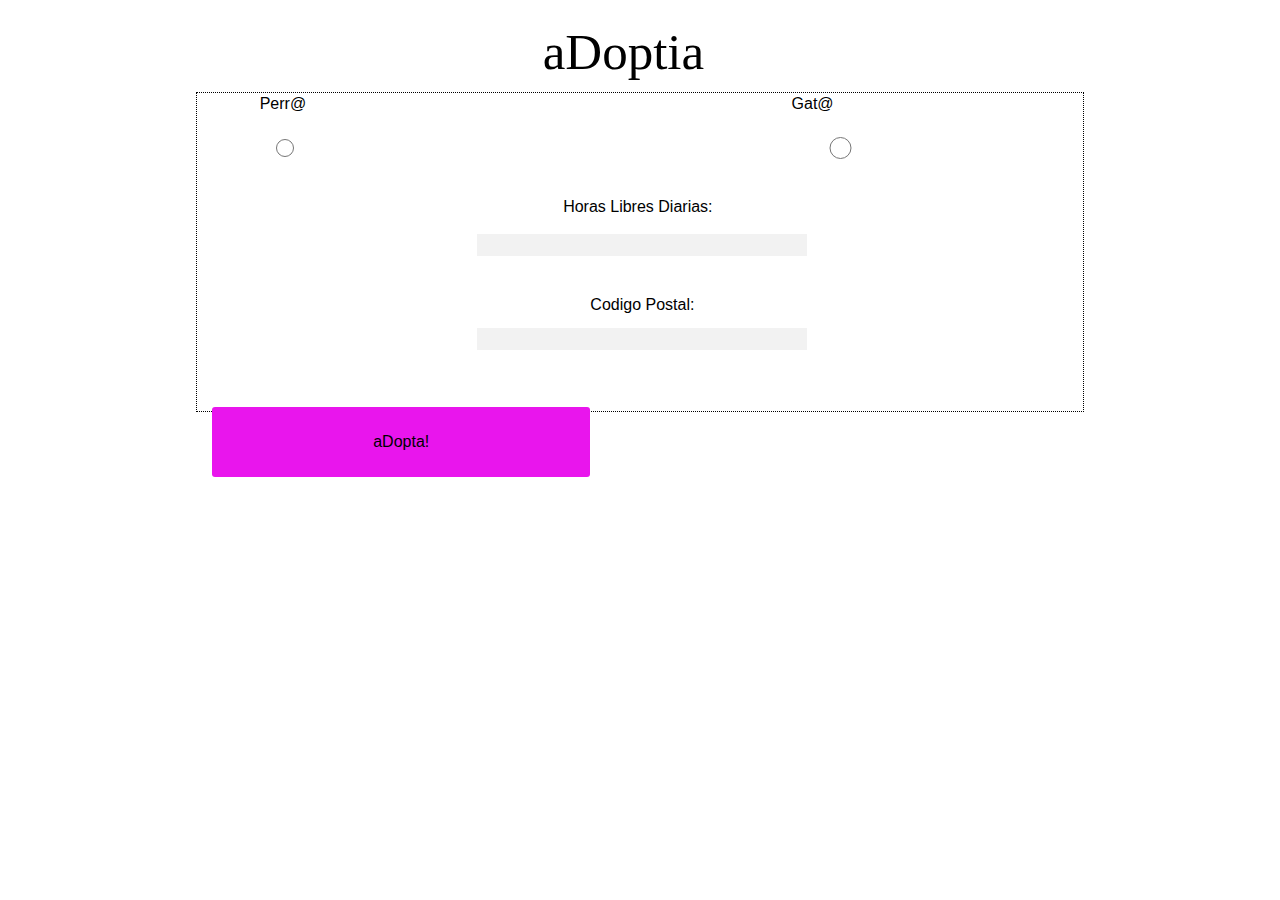
<file: adoptar.html>
<!doctype html>
<html>
<head>
  <meta charset="utf-8">
  <meta name="viewport" content="initial-scale=1.0">
  <title>adopt</title>
  <link rel="stylesheet" href="css/standardize.css">
  <link rel="stylesheet" href="css/adoptar-grid.css">
  <link rel="stylesheet" href="css/styles.css">
</head>
<body class="body page-adoptar clearfix">
  <a href="select.html" class="text titleadopt">aDoptia</a>
  <form id="adopt" class="adopt clearfix js-adopt" action="adoptar.php" method="post">
    <label class="radio-label radio-label-1 clearfix">
      <span class="point-text">Perr@</span>
      <input id="animal" class="radio js-animal" name="animal" value="perro" type="radio">
    </label>
    <label class="radio-label radio-label-2 clearfix">
      <span class="point-text">Gat@</span>
      <input id="animal" class="radio js-animal" name="animal" value="gato" type="radio">
    </label>
    <p class="text hld text-21">Horas Libres Diarias:</p>
    <input id="hld" class="hld hld-3 js-hld" name="hld" type="text" required="hld">
    <p class="text post">Codigo Postal:</p>
    <input id="postal" class="postal js-postal" name="postal" type="text"  >
    

    <button id="animal"  class="gat js-gatsearch" type="submit">aDopta!</button>
    
  </form>

  <script src="js/jquery-min.js"></script>
</body>
</html>
</file>
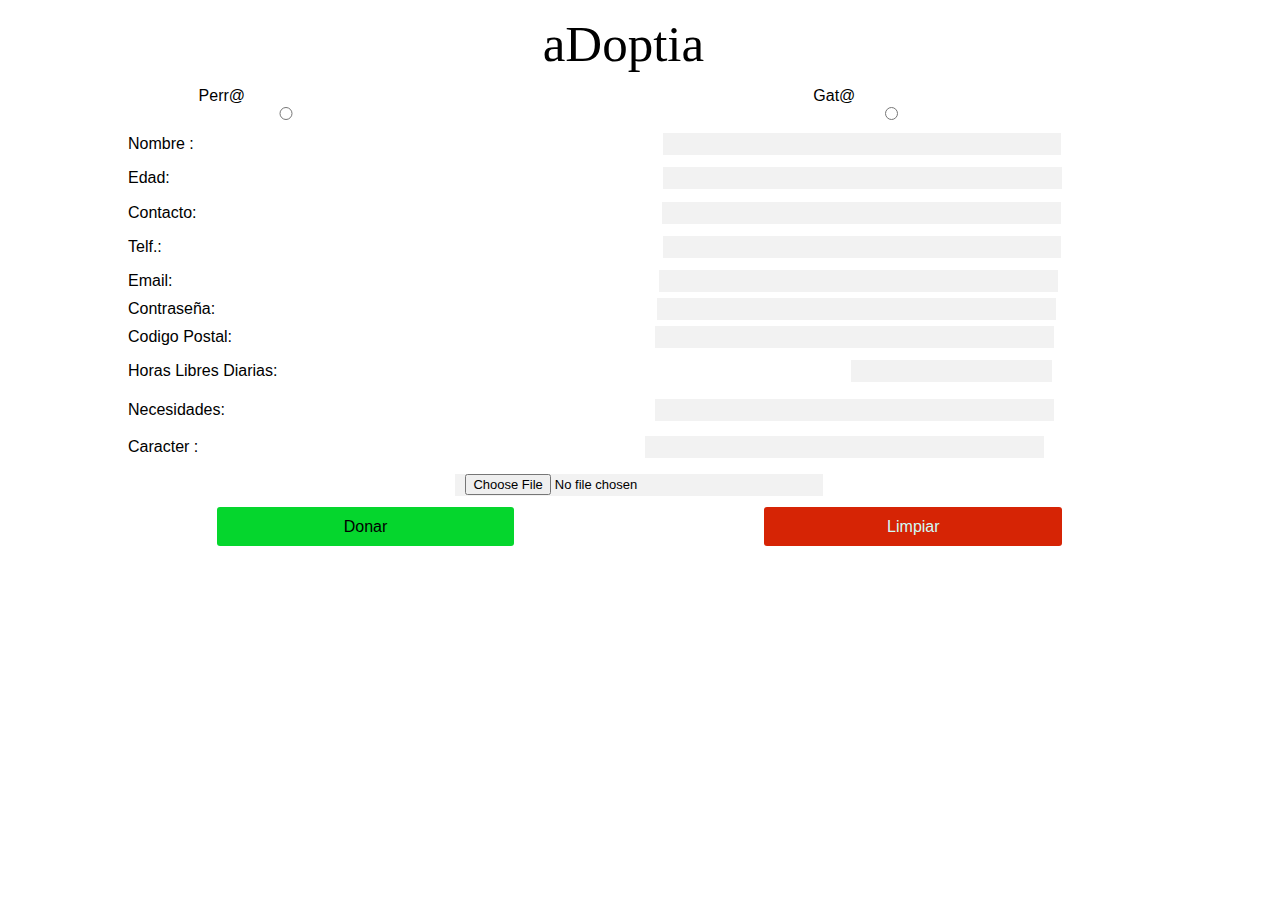
<file: donar.html>
<!doctype html>
<html>
<head>
  <meta charset="utf-8">
  <meta name="viewport" content="initial-scale=1.0">
  <title>donar</title>
  <link rel="stylesheet" href="css/standardize.css">
  <link rel="stylesheet" href="css/donar-grid.css">
  <link rel="stylesheet" href="css/styles.css">
</head>
<body class="body page-donar clearfix">
  <a href="select.html" class="text title">aDoptia</a>
  <script> 
    function revisar() {
	    if (document.donar.nomanimal.value.length==0){ 
      	alert("Tiene que escribir el nombre de la mascota") 
      	document.donar.nomanimal.focus() 
      	return 0; 
   	}
   	if (document.donar.edad.value.length==0){ 
      	alert("Tienes que escribir la edad de la mascota") 
      	document.donar.edad.focus() 
      	return 0; 
   	}
   	if (document.donar.postal.value.length==0){ 
      	alert("Tienes que escribir tu codigo postal") 
      	document.donar.postal.focus() 
      	return 0; 
   	}
   	if (document.donar.nomcont.value.length==0){ 
      	alert("Tienes que escribir tu nombre ") 
      	document.donar.nomcont.focus() 
      	return 0; 
   	}
   	if (document.donar.pass.value.length==0){ 
      	alert("Tienes que escribir una contraseña") 
      	document.donar.pass.focus() 
      	return 0; 
   	}if (document.donar.hld.value.length==0){ 
      	alert("Tienes que escribir las horas necesarias para cuidar la mascota") 
      	document.donar.hld.focus() 
      	return 0; 
   	}
   	alert("Muchas gracias por donar tu mascota en adopcion"); 
   	document.donar.submit();
   }  
 </script>
  <form id="donar" name="donar" class="donar clearfix js-donar" action="blob.php" enctype="multipart/form-data" method="post" >
    <label class="radio-label radio-label-1 clearfix">
      <span class="point-text">Perr@</span>
      <input id="animal" class="radio js-animal" name="animal" value="perro" type="radio">
    </label>
    <label class="radio-label radio-label-2 clearfix">
      <span class="point-text">Gat@</span>
      <input id="animal" class="radio js-animal" name="animal" value="gato" type="radio">
    </label>
    <p class="text noma">Nombre :</p>
    <input id="nomanimal" class="_input _input-1 js-nomanimal" name="nomanimal" type="text" >
    <p class="text edad">Edad:</p>
    <input id="edad" class="_input _input-3 js-edad" name="edad" type="number" >
    <p class="text nomc">Contacto:</p>
    <input id="nomcont" class="_input _input-5 js-nomcont" name="nomcont" type="text">
    <p class="text telf text-9">Telf.:</p>
    <input id="telf" class="_input _input-7 js-telf" name="telf" type="text" >
    <p class="text telf text-11">Email:</p>
    <input id="email" class="_input _input-9 js-email" name="email" type="email">
    <p class="text telf text-13">Contraseña:</p>
    <input id="pass" class="_input _input-11 js-pass" name="pass" type="text" >
    <p class="text post">Codigo Postal:</p>
    <input id="postal" class="_input _input-13 js-postal" name="postal" type="text" >
    <p class="text hld">Horas Libres Diarias:</p>
    <input id="hld" class="_input _input-15 js-hld" name="hld" type="number" >
    <p class="text nec">Necesidades:</p>
    <input id="neces" class="_input _input-17 js-neces" name="neces" type="text">
    <p class="text func">Caracter :</p>
    <input id="funciones" class="_input _input-19 js-funciones" name="funciones" type="text">
    <input id="foto" class="_input _input-21 js-foto" name="foto"  type="file">
    <button id="enviar" class="_button-3 js-enviar" onclick="revisar()" >Donar</button>
    <button  id="limpiar" class="_button-6 js-enviar" type="reset">Limpiar</button>
  </form>

  <script src="js/jquery-min.js"></script>
</body>
</html>
</file>
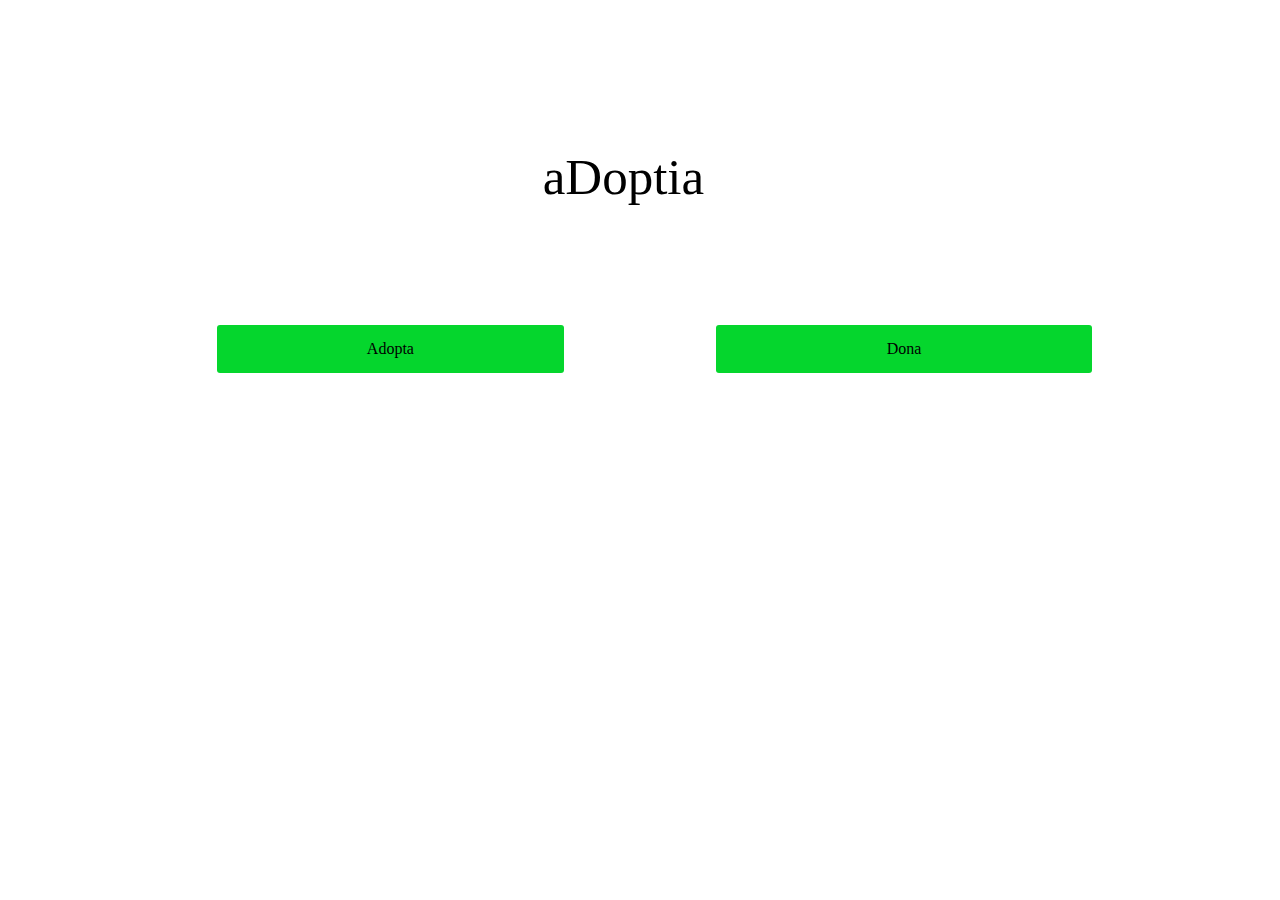
<file: select.html>
<!doctype html>
<html>
<head>
  <meta charset="utf-8">
  <meta name="viewport" content="initial-scale=1.0">
  <title>select</title>
  <link rel="stylesheet" href="css/standardize.css">
  <link rel="stylesheet" href="css/select-grid.css">
  <link rel="stylesheet" href="css/styles.css">
</head>
<body class="body page-select clearfix">
  <p onClick="window.location='select.html';" class="text text-25">aDoptia</p>
  <button onClick="window.location='adoptar.html';" class="_button-2">Adopta</button>
  <button onClick="window.location='donar.html';" class="_button-5">Dona</button>

  <script src="js/jquery-min.js"></script>
</body>
</html>
</file>
<file: css/adoptar-grid.css>
.fluid-span-1 {
  width: 6.5%;
}

.fluid-span-2 {
  width: 15%;
}

.fluid-span-3 {
  width: 23.5%;
}

.fluid-span-4 {
  width: 32%;
}

.fluid-span-5 {
  width: 40.5%;
}

.fluid-span-6 {
  width: 49%;
}

.fluid-span-7 {
  width: 57.5%;
}

.fluid-span-8 {
  width: 66%;
}

.fluid-span-9 {
  width: 74.5%;
}

.fluid-span-10 {
  width: 83%;
}

.fluid-span-11 {
  width: 91.5%;
}

.fluid-span-12 {
  width: 100%;
}

.fluid-offset-1 {
  margin-left: 8.5%;
}

.fluid-offset-2 {
  margin-left: 17%;
}

.fluid-offset-3 {
  margin-left: 25.5%;
}

.fluid-offset-4 {
  margin-left: 34%;
}

.fluid-offset-5 {
  margin-left: 42.5%;
}

.fluid-offset-6 {
  margin-left: 51%;
}

.fluid-offset-7 {
  margin-left: 59.5%;
}

.fluid-offset-8 {
  margin-left: 68%;
}

.fluid-offset-9 {
  margin-left: 76.5%;
}

.fluid-offset-10 {
  margin-left: 85%;
}

.fluid-offset-11 {
  margin-left: 93.5%;
}
</file>
<file: css/styles.css>
body{min-width:none;min-height:nonepx;background-color:rgb(255, 255, 255);font:400 1em/1.38 Helvetica;color:rgb(0, 0, 0);-webkit-transform:none;-moz-transform:none;-o-transform:none;-ms-transform:none;transform:none;-webkit-transition:none;-moz-transition:none;-o-transition:none;-ms-transition:none;transition:none;-webkit-filter:none;-moz-filter:none;-o-filter:none;-ms-filter:none;filter:none;}

.page-cats{font-family:Megrim;}

.page-index,.page-select{font-family:Megrim;font-weight:normal;}

.adopt button{height:70px;margin-top:57px;color:rgb(0, 0, 0);}

.adopt input{clear:both;width:37.2727272727%;min-width:none;height:22px;min-height:nonepx;margin-left:31.55479%;padding:0 10px;background-color:rgb(242, 242, 242);font-size:0.813em;font-weight:400;line-height:1.38;color:rgb(0, 0, 0);-webkit-transform:none;-moz-transform:none;-o-transform:none;-ms-transform:none;transform:none;-webkit-transition:none;-moz-transition:none;-o-transition:none;-ms-transition:none;transition:none;-webkit-filter:none;-moz-filter:none;-o-filter:none;-ms-filter:none;filter:none;}

.container-2 input{position:relative;}

.donar button{width:29.0937227971%;height:39px;margin-top:11px;border-style:none;}

.radio-label-1 input{width:18px;margin-left:13.54649%;}

.radio-label-2 input{margin-left:13.62701%;}

a{display:block;float:left;min-width:none;min-height:nonepx;margin-left:42.39974%;font:normal 3.188em/1.38 Megrim;color:rgb(0, 0, 0);-webkit-transform:none;-moz-transform:none;-o-transform:none;-ms-transform:none;transform:none;-webkit-transition:none;-moz-transition:none;-o-transition:none;-ms-transition:none;transition:none;-webkit-filter:none;-moz-filter:none;-o-filter:none;-ms-filter:none;filter:none;}

button{display:block;position:relative;float:left;min-width:none;min-height:nonepx;border-radius:3px;font-size:1em;font-weight:400;line-height:1.38;text-align:center;-webkit-transform:none;-moz-transform:none;-o-transform:none;-ms-transform:none;transform:none;-webkit-transition:none;-moz-transition:none;-o-transition:none;-ms-transition:none;transition:none;-webkit-filter:none;-moz-filter:none;-o-filter:none;-ms-filter:none;filter:none;}

div input{padding:0 10px;background-color:rgb(242, 242, 242);font-size:0.813em;font-weight:400;line-height:1.38;color:rgb(0, 0, 0);}

form{float:left;clear:both;min-width:none;min-height:nonepx;-webkit-transform:none;-moz-transform:none;-o-transform:none;-ms-transform:none;transform:none;-webkit-transition:none;-moz-transition:none;-o-transition:none;-ms-transition:none;transition:none;-webkit-filter:none;-moz-filter:none;-o-filter:none;-ms-filter:none;filter:none;}

input{display:block;float:left;}

label{display:block;position:relative;float:left;min-width:none;min-height:nonepx;-webkit-transform:none;-moz-transform:none;-o-transform:none;-ms-transform:none;transform:none;-webkit-transition:none;-moz-transition:none;-o-transition:none;-ms-transition:none;transition:none;-webkit-filter:none;-moz-filter:none;-o-filter:none;-ms-filter:none;filter:none;}

label input{min-width:none;min-height:nonepx;margin-top:22px;-webkit-transform:none;-moz-transform:none;-o-transform:none;-ms-transform:none;transform:none;-webkit-transition:none;-moz-transition:none;-o-transition:none;-ms-transition:none;transition:none;-webkit-filter:none;-moz-filter:none;-o-filter:none;-ms-filter:none;filter:none;}

span{display:block;float:left;min-width:none;min-height:nonepx;margin-left:12px;background-color:rgba(0, 0, 0, 0);line-height:1.38;-webkit-transform:none;-moz-transform:none;-o-transform:none;-ms-transform:none;transform:none;-webkit-transition:none;-moz-transition:none;-o-transition:none;-ms-transition:none;transition:none;-webkit-filter:none;-moz-filter:none;-o-filter:none;-ms-filter:none;filter:none;}

.adopt{width:69.375%;height:320px;margin:5px 0 0 15.3125%;border:1px dotted rgb(0, 0, 0);}

.adopt .post{margin:38px 0 0 44.39532%;}

.adopt .text{text-align:center;}

.container{float:left;min-width:none;height:475px;min-height:nonepx;border:1px dotted rgb(0, 0, 0);-webkit-transform:none;-moz-transform:none;-o-transform:none;-ms-transform:none;transform:none;-webkit-transition:none;-moz-transition:none;-o-transition:none;-ms-transition:none;transition:none;-webkit-filter:none;-moz-filter:none;-o-filter:none;-ms-filter:none;filter:none;}

.container .container{width:41.4868105515%;margin:-1px 0 0 -0.11616%;}

.container .text{position:relative;float:left;font-size:1em;font-weight:400;line-height:1.38;color:rgb(0, 0, 0);}

.donar{width:80%;height:469px;margin:6px 0 0 10%;}

.donar .hld{position:relative;float:left;clear:both;z-index:4;margin-top:12px;}

.donar .post{position:relative;z-index:7;margin-top:6px;}

.edad{position:relative;float:left;clear:both;z-index:13;min-width:none;min-height:nonepx;margin-top:12px;background-color:rgba(0, 0, 0, 0);font-size:1em;font-weight:400;line-height:1.38;color:rgb(0, 0, 0);-webkit-transform:none;-moz-transform:none;-o-transform:none;-ms-transform:none;transform:none;-webkit-transition:none;-moz-transition:none;-o-transition:none;-ms-transition:none;transition:none;-webkit-filter:none;-moz-filter:none;-o-filter:none;-ms-filter:none;filter:none;}

.func{position:relative;float:left;clear:both;z-index:8;min-width:none;min-height:nonepx;margin-top:15px;background-color:rgba(0, 0, 0, 0);font-size:1em;font-weight:400;line-height:1.38;color:rgb(0, 0, 0);-webkit-transform:none;-moz-transform:none;-o-transform:none;-ms-transform:none;transform:none;-webkit-transition:none;-moz-transition:none;-o-transition:none;-ms-transition:none;transition:none;-webkit-filter:none;-moz-filter:none;-o-filter:none;-ms-filter:none;filter:none;}

.gat{clear:both;z-index:0;width:42.6917613636%;margin-left:1.70455%;background-color:rgb(233, 21, 237);}

.gos{z-index:1;width:42.6988636363%;margin-left:11.13787%;background-color:rgb(114, 96, 3);}

.hld{min-width:none;min-height:nonepx;background-color:rgba(0, 0, 0, 0);font-size:1em;font-weight:400;line-height:1.38;color:rgb(0, 0, 0);-webkit-transform:none;-moz-transform:none;-o-transform:none;-ms-transform:none;transform:none;-webkit-transition:none;-moz-transition:none;-o-transition:none;-ms-transition:none;transition:none;-webkit-filter:none;-moz-filter:none;-o-filter:none;-ms-filter:none;filter:none;}

.nec{position:relative;float:left;clear:both;z-index:5;min-width:none;min-height:nonepx;margin-top:17px;background-color:rgba(0, 0, 0, 0);font-size:1em;font-weight:400;line-height:1.38;color:rgb(0, 0, 0);-webkit-transform:none;-moz-transform:none;-o-transform:none;-ms-transform:none;transform:none;-webkit-transition:none;-moz-transition:none;-o-transition:none;-ms-transition:none;transition:none;-webkit-filter:none;-moz-filter:none;-o-filter:none;-ms-filter:none;filter:none;}

.noma{position:relative;float:left;clear:both;z-index:11;min-width:none;min-height:nonepx;margin-top:13px;background-color:rgba(0, 0, 0, 0);font-size:1em;font-weight:400;line-height:1.38;color:rgb(0, 0, 0);-webkit-transform:none;-moz-transform:none;-o-transform:none;-ms-transform:none;transform:none;-webkit-transition:none;-moz-transition:none;-o-transition:none;-ms-transition:none;transition:none;-webkit-filter:none;-moz-filter:none;-o-filter:none;-ms-filter:none;filter:none;}

.nomc{position:relative;float:left;clear:both;z-index:12;min-width:none;min-height:nonepx;margin-top:12px;background-color:rgba(0, 0, 0, 0);font-size:1em;font-weight:400;line-height:1.38;color:rgb(0, 0, 0);-webkit-transform:none;-moz-transform:none;-o-transform:none;-ms-transform:none;transform:none;-webkit-transition:none;-moz-transition:none;-o-transition:none;-ms-transition:none;transition:none;-webkit-filter:none;-moz-filter:none;-o-filter:none;-ms-filter:none;filter:none;}

.post{float:left;clear:both;min-width:none;min-height:nonepx;background-color:rgba(0, 0, 0, 0);font-size:1em;font-weight:400;line-height:1.38;color:rgb(0, 0, 0);-webkit-transform:none;-moz-transform:none;-o-transform:none;-ms-transform:none;transform:none;-webkit-transition:none;-moz-transition:none;-o-transition:none;-ms-transition:none;transition:none;-webkit-filter:none;-moz-filter:none;-o-filter:none;-ms-filter:none;filter:none;}

.postal{margin-top:12px;}

.telf{position:relative;float:left;clear:both;font-size:1em;font-weight:400;line-height:1.38;color:rgb(0, 0, 0);}

.title{margin-top:9px;}

.titleadopt{margin-top:17px;background-color:rgba(0, 0, 0, 0);}

._input{padding:0 10px;background-color:rgb(242, 242, 242);font-size:0.813em;font-weight:400;line-height:1.38;color:rgb(0, 0, 0);}

.donar ._input{height:22px;}

.container-1{clear:both;width:69.6666666666%;margin-left:15.16667%;}

.hld-3{margin-top:15px;}

.radio-label-1{z-index:20;width:23.2130766998%;margin-left:5.72266%;}

.radio-label-2{z-index:23;width:21.3560305638%;margin-left:36.82129%;}

.text-10{clear:both;z-index:4;margin:17px 0 0 1.96221%;}

.text-11{z-index:25;min-width:none;min-height:nonepx;margin-top:12px;background-color:rgba(0, 0, 0, 0);-webkit-transform:none;-moz-transform:none;-o-transform:none;-ms-transform:none;transform:none;-webkit-transition:none;-moz-transition:none;-o-transition:none;-ms-transition:none;transition:none;-webkit-filter:none;-moz-filter:none;-o-filter:none;-ms-filter:none;filter:none;}

.text-12{clear:both;z-index:5;margin:16px 0 0 1.96221%;}

.text-13{z-index:27;margin-top:6px;}

.text-14{clear:both;z-index:6;margin:14px 0 0 1.96221%;}

.text-16{clear:both;z-index:13;margin:21px 0 0 2.59357%;}

.text-19{clear:both;z-index:14;margin:14px 0 0 2.59357%;}

.text-2{float:left;min-width:none;min-height:nonepx;margin:16px 0 0 42.39974%;background-color:rgba(0, 0, 0, 0);font-size:3.188em;font-weight:normal;line-height:1.38;color:rgb(0, 0, 0);-webkit-transform:none;-moz-transform:none;-o-transform:none;-ms-transform:none;transform:none;-webkit-transition:none;-moz-transition:none;-o-transition:none;-ms-transition:none;transition:none;-webkit-filter:none;-moz-filter:none;-o-filter:none;-ms-filter:none;filter:none;}

.text-21{float:left;margin:37px 0 0 41.32676%;}

.text-22{clear:both;z-index:15;margin:14px 0 0 2.59357%;}

.text-25{float:left;min-width:none;min-height:nonepx;margin:142px 0 0 42.39974%;background-color:rgba(0, 0, 0, 0);font-size:3.188em;line-height:1.38;color:rgb(0, 0, 0);-webkit-transform:none;-moz-transform:none;-o-transform:none;-ms-transform:none;transform:none;-webkit-transition:none;-moz-transition:none;-o-transition:none;-ms-transition:none;transition:none;-webkit-filter:none;-moz-filter:none;-o-filter:none;-ms-filter:none;filter:none;}

.text-26{float:left;min-width:none;min-height:nonepx;margin:235px 0 0 42.39974%;background-color:rgba(0, 0, 0, 0);font-size:3.188em;line-height:1.38;color:rgb(0, 0, 0);-webkit-transform:none;-moz-transform:none;-o-transform:none;-ms-transform:none;transform:none;-webkit-transition:none;-moz-transition:none;-o-transition:none;-ms-transition:none;transition:none;-webkit-filter:none;-moz-filter:none;-o-filter:none;-ms-filter:none;filter:none;}

.text-26:active{background-color:rgba(0, 0, 0, 0);color:rgb(5, 214, 45);}

.text-4{z-index:1;min-width:none;min-height:nonepx;margin:6px 0 0 1.96221%;background-color:rgba(0, 0, 0, 0);-webkit-transform:none;-moz-transform:none;-o-transform:none;-ms-transform:none;transform:none;-webkit-transition:none;-moz-transition:none;-o-transition:none;-ms-transition:none;transition:none;-webkit-filter:none;-moz-filter:none;-o-filter:none;-ms-filter:none;filter:none;}

.text-6{clear:both;z-index:2;min-width:none;min-height:nonepx;margin:10px 0 0 1.96221%;background-color:rgba(0, 0, 0, 0);-webkit-transform:none;-moz-transform:none;-o-transform:none;-ms-transform:none;transform:none;-webkit-transition:none;-moz-transition:none;-o-transition:none;-ms-transition:none;transition:none;-webkit-filter:none;-moz-filter:none;-o-filter:none;-ms-filter:none;filter:none;}

.text-8{clear:both;z-index:3;min-width:none;min-height:nonepx;margin:17px 0 0 1.96221%;background-color:rgba(0, 0, 0, 0);-webkit-transform:none;-moz-transform:none;-o-transform:none;-ms-transform:none;transform:none;-webkit-transition:none;-moz-transition:none;-o-transition:none;-ms-transition:none;transition:none;-webkit-filter:none;-moz-filter:none;-o-filter:none;-ms-filter:none;filter:none;}

.text-9{z-index:10;min-width:none;min-height:nonepx;margin-top:12px;background-color:rgba(0, 0, 0, 0);-webkit-transform:none;-moz-transform:none;-o-transform:none;-ms-transform:none;transform:none;-webkit-transition:none;-moz-transition:none;-o-transition:none;-ms-transition:none;transition:none;-webkit-filter:none;-moz-filter:none;-o-filter:none;-ms-filter:none;filter:none;}

._button-1{clear:both;z-index:22;width:28.6956521739%;height:70px;margin:22px 0 0 15.19922%;background-color:rgb(5, 214, 45);color:rgb(0, 0, 0);}

._button-2{clear:both;z-index:1;width:27.1666666666%;height:48px;margin:113px 0 0 16.91667%;background-color:rgb(5, 214, 45);color:rgb(0, 0, 0);}

._button-4{z-index:23;width:28.6956521739%;height:70px;margin:22px 0 0 12.10547%;background-color:rgb(237, 21, 21);color:rgb(0, 0, 0);}

._button-5{z-index:2;width:29.375%;height:48px;margin:113px 0 0 11.85417%;background-color:rgb(5, 214, 45);color:rgb(0, 0, 0);}

.container ._input-10{z-index:11;width:41.8604651162%;height:63px;margin:16px 0 0 27.68441%;}

.container ._input-12{z-index:12;width:41.8604651162%;height:65px;margin:14px 0 0 30.5278%;}

.container ._input-14{z-index:16;width:41.8604651162%;height:22px;margin:21px 0 0 28.2113%;}

.container ._input-16{z-index:17;width:41.8604651162%;height:22px;margin:14px 0 0 37.51817%;}

.container ._input-18{z-index:18;width:41.8604651162%;height:22px;margin:14px 0 0 28.50654%;}

.container ._input-2{z-index:7;width:41.8604651162%;height:22px;margin:6px 0 0 33.14862%;}

.container ._input-20{width:56.4748201438%;height:455px;margin:7px 0 0 1.07539%;}

.container ._input-4{z-index:8;width:41.8604651162%;height:22px;margin:10px 0 0 39.25327%;}

.container ._input-6{z-index:9;width:41.8604651162%;height:22px;margin:17px 0 0 39.83467%;}

.container ._input-8{z-index:10;width:23.8372093023%;height:22px;margin:17px 0 0 59.71112%;}

.donar ._button-3{clear:both;z-index:1;margin-left:8.64421%;background-color:rgb(5, 214, 45);color:rgb(0, 0, 0);}

.donar ._button-6{z-index:0;margin-left:24.41081%;background-color:rgb(214, 36, 5);color:rgb(208, 252, 248);}

.donar ._input-1{position:relative;z-index:17;width:38.939936164%;min-width:none;min-height:nonepx;margin:13px 0 0 45.78939%;-webkit-transform:none;-moz-transform:none;-o-transform:none;-ms-transform:none;transform:none;-webkit-transition:none;-moz-transition:none;-o-transition:none;-ms-transition:none;transition:none;-webkit-filter:none;-moz-filter:none;-o-filter:none;-ms-filter:none;filter:none;}

.donar ._input-11{position:relative;z-index:28;width:38.9388020833%;margin:6px 0 0 43.18034%;}

.donar ._input-13{position:relative;z-index:2;width:38.939936164%;min-width:none;min-height:nonepx;margin:6px 0 0 41.30534%;-webkit-transform:none;-moz-transform:none;-o-transform:none;-ms-transform:none;transform:none;-webkit-transition:none;-moz-transition:none;-o-transition:none;-ms-transition:none;transition:none;-webkit-filter:none;-moz-filter:none;-o-filter:none;-ms-filter:none;filter:none;}

.donar ._input-15{position:relative;z-index:3;width:19.5773081201%;min-width:none;min-height:nonepx;margin:12px 0 0 56.03516%;-webkit-transform:none;-moz-transform:none;-o-transform:none;-ms-transform:none;transform:none;-webkit-transition:none;-moz-transition:none;-o-transition:none;-ms-transition:none;transition:none;-webkit-filter:none;-moz-filter:none;-o-filter:none;-ms-filter:none;filter:none;}

.donar ._input-17{position:relative;z-index:6;width:38.9583333333%;min-width:none;min-height:nonepx;margin:17px 0 0 42.03451%;-webkit-transform:none;-moz-transform:none;-o-transform:none;-ms-transform:none;transform:none;-webkit-transition:none;-moz-transition:none;-o-transition:none;-ms-transition:none;transition:none;-webkit-filter:none;-moz-filter:none;-o-filter:none;-ms-filter:none;filter:none;}

.donar ._input-19{position:relative;z-index:9;width:38.9583333333%;min-width:none;min-height:nonepx;margin:15px 0 0 43.59701%;-webkit-transform:none;-moz-transform:none;-o-transform:none;-ms-transform:none;transform:none;-webkit-transition:none;-moz-transition:none;-o-transition:none;-ms-transition:none;transition:none;-webkit-filter:none;-moz-filter:none;-o-filter:none;-ms-filter:none;filter:none;}

.donar ._input-21{clear:both;width:35.9375%;min-width:none;min-height:nonepx;margin:16px 0 0 31.97917%;text-align:center;-webkit-transform:none;-moz-transform:none;-o-transform:none;-ms-transform:none;transform:none;-webkit-transition:none;-moz-transition:none;-o-transition:none;-ms-transition:none;transition:none;-webkit-filter:none;-moz-filter:none;-o-filter:none;-ms-filter:none;filter:none;}

.donar ._input-3{position:relative;z-index:16;width:38.939936164%;min-width:none;min-height:nonepx;margin:12px 0 0 48.18197%;-webkit-transform:none;-moz-transform:none;-o-transform:none;-ms-transform:none;transform:none;-webkit-transition:none;-moz-transition:none;-o-transition:none;-ms-transition:none;transition:none;-webkit-filter:none;-moz-filter:none;-o-filter:none;-ms-filter:none;filter:none;}

.donar ._input-5{position:relative;z-index:15;width:38.939936164%;min-width:none;min-height:nonepx;margin:12px 0 0 45.47526%;-webkit-transform:none;-moz-transform:none;-o-transform:none;-ms-transform:none;transform:none;-webkit-transition:none;-moz-transition:none;-o-transition:none;-ms-transition:none;transition:none;-webkit-filter:none;-moz-filter:none;-o-filter:none;-ms-filter:none;filter:none;}

.donar ._input-7{position:relative;z-index:14;width:38.939936164%;min-width:none;min-height:nonepx;margin:12px 0 0 48.91439%;-webkit-transform:none;-moz-transform:none;-o-transform:none;-ms-transform:none;transform:none;-webkit-transition:none;-moz-transition:none;-o-transition:none;-ms-transition:none;transition:none;-webkit-filter:none;-moz-filter:none;-o-filter:none;-ms-filter:none;filter:none;}

.donar ._input-9{position:relative;z-index:26;width:38.939936164%;min-width:none;min-height:nonepx;margin:12px 0 0 47.55534%;-webkit-transform:none;-moz-transform:none;-o-transform:none;-ms-transform:none;transform:none;-webkit-transition:none;-moz-transition:none;-o-transition:none;-ms-transition:none;transition:none;-webkit-filter:none;-moz-filter:none;-o-filter:none;-ms-filter:none;filter:none;}

@media(max-width: 320px) {
.adopt input{margin-left:31.5554%;}

.container-2 input{position:relative;height:17px;}

.donar button{margin-top:7px;}

.radio-label-1 input{margin-left:39.96845%;}

.radio-label-2 input{margin-left:39.90852%;}

button{position:relative;}

form{margin-top:0;}

form button{position:relative;}

form label{position:relative;}

label input{clear:both;margin-top:0;}

.adopt .gat{z-index:0;}

.adopt .gos{z-index:1;margin-left:11.14347%;}

.adopt .post{margin-top:43px;margin-left:26.02983%;}

.adopt .postal{margin-top:7px;}

.container{width:69.6875%;height:375px;margin-left:15.3125%;}

.container .container{width:100.9049773755%;height:176px;margin-top:198px;margin-left:-0.45249%;}

.container .text{position:relative;font-size:0.813em;}

.donar .edad{z-index:13;}

.donar .func{z-index:8;margin-top:12px;}

.donar .hld{z-index:4;margin-top:8px;}

.donar .nec{z-index:5;margin-top:16px;}

.donar .noma{z-index:11;}

.donar .nomc{z-index:12;}

.donar .post{z-index:7;margin-top:11px;}

.donar .text{position:relative;}

.title{margin-top:15px;margin-left:21.99707%;}

.titleadopt{margin-top:22px;margin-left:22.79297%;}

.adopt .hld-3{margin-top:10px;}

.adopt .text-21{margin-top:42px;margin-left:16.6193199999%;}

.container .text-10{clear:none;z-index:4;margin-top:-17px;margin-left:60.94457%;}

.container .text-12{clear:none;z-index:5;margin-top:31px;margin-left:1.9655%;}

.container .text-14{z-index:6;margin-top:-39px;margin-left:1.97257%;}

.container .text-16{clear:none;z-index:13;margin-top:5px;margin-left:1.97964%;}

.container .text-19{z-index:14;margin-top:9px;margin-left:1.97964%;}

.container .text-22{z-index:15;margin-top:6px;margin-left:1.6332%;}

.container .text-4{z-index:1;margin-top:4px;margin-left:1.9655%;}

.container .text-6{clear:none;z-index:2;margin-top:-17px;margin-left:60.74661%;}

.container .text-8{clear:none;z-index:3;margin-top:10px;margin-left:1.97257%;}

.donar .radio-label-1{z-index:20;margin-left:5.7251%;}

.donar .radio-label-2{z-index:23;margin-left:36.82251%;}

.donar .text-11{z-index:25;}

.donar .text-13{z-index:27;margin-top:10px;}

.donar .text-9{z-index:10;}

.text-2{margin-top:17px;margin-left:21.99707%;}

.text-25{margin-top:147px;margin-left:21.99707%;}

.text-26{margin-top:230px;margin-left:21.99707%;}

._button-1{z-index:22;width:28.7499999999%;height:37px;margin-top:5px;margin-left:15.19043%;}

._button-2{z-index:1;margin-top:108px;margin-left:16.875%;}

._button-4{z-index:23;width:28.7499999999%;height:37px;margin-top:5px;margin-left:12.0459%;}

._button-5{z-index:2;width:27.1874999999%;margin-top:108px;margin-left:11.89453%;}

.container ._input-10{z-index:11;width:64.7058823529%;margin-top:31px;margin-left:2.09276%;}

.container ._input-12{z-index:12;width:67.8733031674%;margin-top:-39px;margin-left:30.03394%;}

.container ._input-14{z-index:16;width:64.7058823529%;margin-top:5px;margin-left:3.8815%;}

.container ._input-16{z-index:17;width:64.7058823529%;margin-top:9px;margin-left:15.18665%;}

.container ._input-18{z-index:18;width:64.7058823529%;margin-top:6px;margin-left:4.17845%;}

.container ._input-2{clear:both;z-index:7;width:36.6515837104%;margin-top:-17px;margin-left:23.97483%;}

.container ._input-20{clear:both;width:95.9276018099%;height:189px;margin-top:-370px;margin-left:1.98671%;}

.container ._input-4{z-index:8;width:23.0769230769%;margin-top:-17px;margin-left:74.77376%;}

.container ._input-6{clear:both;z-index:9;width:42.9864253393%;margin-top:-17px;margin-left:15.38462%;}

.container ._input-8{z-index:10;width:23.9819004524%;margin-top:-17px;margin-left:74.79497%;}

.donar ._button-3{z-index:1;margin-left:8.48999%;}

.donar ._button-6{z-index:0;margin-left:25.29297%;}

.donar ._input-1{position:relative;z-index:17;margin-left:27.16675%;}

.donar ._input-11{position:relative;z-index:28;margin-top:10px;margin-left:18.55469%;}

.donar ._input-13{position:relative;z-index:2;margin-top:11px;margin-left:11.54175%;}

.donar ._input-15{position:relative;z-index:3;margin-top:8px;margin-left:13.29346%;}

.donar ._input-17{position:relative;z-index:6;width:39.0625%;margin-top:16px;margin-left:14.27002%;}

.donar ._input-19{position:relative;z-index:9;width:39.0625%;margin-top:12px;margin-left:20.3125%;}

.donar ._input-21{margin-top:18px;margin-left:31.99463%;}

.donar ._input-3{position:relative;z-index:16;margin-left:36.15723%;}

.donar ._input-5{position:relative;z-index:15;margin-left:25.98877%;}

.donar ._input-7{position:relative;z-index:14;margin-left:38.8915999999%;}

.donar ._input-9{position:relative;z-index:26;width:39.0625%;margin-left:35.15625%;}
}
</file>
<file: css/donar-grid.css>
.fluid-span-1 {
  width: 6.5%;
}

.fluid-span-2 {
  width: 15%;
}

.fluid-span-3 {
  width: 23.5%;
}

.fluid-span-4 {
  width: 32%;
}

.fluid-span-5 {
  width: 40.5%;
}

.fluid-span-6 {
  width: 49%;
}

.fluid-span-7 {
  width: 57.5%;
}

.fluid-span-8 {
  width: 66%;
}

.fluid-span-9 {
  width: 74.5%;
}

.fluid-span-10 {
  width: 83%;
}

.fluid-span-11 {
  width: 91.5%;
}

.fluid-span-12 {
  width: 100%;
}

.fluid-offset-1 {
  margin-left: 8.5%;
}

.fluid-offset-2 {
  margin-left: 17%;
}

.fluid-offset-3 {
  margin-left: 25.5%;
}

.fluid-offset-4 {
  margin-left: 34%;
}

.fluid-offset-5 {
  margin-left: 42.5%;
}

.fluid-offset-6 {
  margin-left: 51%;
}

.fluid-offset-7 {
  margin-left: 59.5%;
}

.fluid-offset-8 {
  margin-left: 68%;
}

.fluid-offset-9 {
  margin-left: 76.5%;
}

.fluid-offset-10 {
  margin-left: 85%;
}

.fluid-offset-11 {
  margin-left: 93.5%;
}
</file>
<file: css/select-grid.css>
.fluid-span-1 {
  width: 6.5%;
}

.fluid-span-2 {
  width: 15%;
}

.fluid-span-3 {
  width: 23.5%;
}

.fluid-span-4 {
  width: 32%;
}

.fluid-span-5 {
  width: 40.5%;
}

.fluid-span-6 {
  width: 49%;
}

.fluid-span-7 {
  width: 57.5%;
}

.fluid-span-8 {
  width: 66%;
}

.fluid-span-9 {
  width: 74.5%;
}

.fluid-span-10 {
  width: 83%;
}

.fluid-span-11 {
  width: 91.5%;
}

.fluid-span-12 {
  width: 100%;
}

.fluid-offset-1 {
  margin-left: 8.5%;
}

.fluid-offset-2 {
  margin-left: 17%;
}

.fluid-offset-3 {
  margin-left: 25.5%;
}

.fluid-offset-4 {
  margin-left: 34%;
}

.fluid-offset-5 {
  margin-left: 42.5%;
}

.fluid-offset-6 {
  margin-left: 51%;
}

.fluid-offset-7 {
  margin-left: 59.5%;
}

.fluid-offset-8 {
  margin-left: 68%;
}

.fluid-offset-9 {
  margin-left: 76.5%;
}

.fluid-offset-10 {
  margin-left: 85%;
}

.fluid-offset-11 {
  margin-left: 93.5%;
}
</file>
<file: css/standardize.css>
/*! normalize.css v2.1.0 | MIT License | git.io/normalize */

/* ==========================================================================
   HTML5 display definitions
   ========================================================================== */

/**
 * Correct `block` display not defined in IE 8/9.
 */

article,
aside,
details,
figcaption,
figure,
footer,
header,
hgroup,
main,
nav,
section,
summary {
    display: block;
}

/**
 * Correct `inline-block` display not defined in IE 8/9.
 */

audio,
canvas,
video {
    display: inline-block;
}

/**
 * Prevent modern browsers from displaying `audio` without controls.
 * Remove excess height in iOS 5 devices.
 */

audio:not([controls]) {
    display: none;
    height: 0;
}

/**
 * Address styling not present in IE 8/9.
 */

[hidden] {
    display: none;
}

/* ==========================================================================
   Base
   ========================================================================== */

/**
 * 1. Set default font family to sans-serif.
 * 2. Prevent iOS text size adjust after orientation change, without disabling
 *    user zoom.
 * 3. Ensure that the HTML is always 100% height. This fixed body height issues in Chrome for example.
 */

html {
    font-family: sans-serif; /* 1 */
    -webkit-text-size-adjust: 100%; /* 2 */
    -ms-text-size-adjust: 100%; /* 2 */
    min-height: 100%;
}

/**
 * Remove default margin.
 */

body {
    margin: 0;
}

/* ==========================================================================
   Links
   ========================================================================== */

/**
 * Address `outline` inconsistency between Chrome and other browsers.
 */

a:focus {
    outline: thin dotted;
}

/**
 * Improve readability when focused and also mouse hovered in all browsers.
 */

a:active,
a:hover {
    outline: 0;
}

/* ==========================================================================
   Typography
   ========================================================================== */

/**
 * Address variable `h1` font-size and margin within `section` and `article`
 * contexts in Firefox 4+, Safari 5, and Chrome.
 */

h1 {
    font-size: 2em;
    margin: 0.67em 0;
}

/**
 * Address styling not present in IE 8/9, Safari 5, and Chrome.
 */

abbr[title] {
    border-bottom: 1px dotted;
}

/**
 * Address style set to `bolder` in Firefox 4+, Safari 5, and Chrome.
 */

b,
strong {
    font-weight: bold;
}

/**
 * Address styling not present in Safari 5 and Chrome.
 */

dfn {
    font-style: italic;
}

/**
 * Address differences between Firefox and other browsers.
 */

hr {
    -moz-box-sizing: content-box;
    box-sizing: content-box;
    height: 0;
}

/**
 * Address styling not present in IE 8/9.
 */

mark {
    background: #ff0;
    color: #000;
}

/**
 * Correct font family set oddly in Safari 5 and Chrome.
 */

code,
kbd,
pre,
samp {
    font-family: monospace, serif;
    font-size: 1em;
}

/**
 * Improve readability of pre-formatted text in all browsers.
 */

pre {
    white-space: pre-wrap;
}

/**
 * Set consistent quote types.
 */

q {
    quotes: "\201C" "\201D" "\2018" "\2019";
}

/**
 * Address inconsistent and variable font size in all browsers.
 */

small {
    font-size: 80%;
}

/**
 * Prevent `sub` and `sup` affecting `line-height` in all browsers.
 */

sub,
sup {
    font-size: 75%;
    line-height: 0;
    position: relative;
    vertical-align: baseline;
}

sup {
    top: -0.5em;
}

sub {
    bottom: -0.25em;
}

/* ==========================================================================
   Embedded content
   ========================================================================== */

/**
 * Remove border when inside `a` element in IE 8/9.
 */

img {
    border: 0;
}

/**
 * Correct overflow displayed oddly in IE 9.
 */

svg:not(:root) {
    overflow: hidden;
}

/* ==========================================================================
   Figures
   ========================================================================== */

/**
 * Address margin not present in IE 8/9 and Safari 5.
 */

figure {
    margin: 0;
}

/* ==========================================================================
   Forms
   ========================================================================== */

/**
 * Define consistent border, margin, and padding.
 */
fieldset {
    margin: 0 2px;
    padding: 0.35em 0.625em 0.75em;
}

/**
 * 1. Correct `color` not being inherited in IE 8/9.
 * 2. Remove padding so people aren't caught out if they zero out fieldsets.
 */

legend {
    border: 0; /* 1 */
    padding: 0; /* 2 */
}

/**
 * 1. Correct font family not being inherited in all browsers.
 * 2. Correct font size not being inherited in all browsers.
 * 3. Address margins set differently in Firefox 4+, Safari 5, and Chrome.
 */

button,
input,
select,
textarea {
    font-family: inherit; /* 1 */
    font-size: 100%; /* 2 */
    font-weight: inherit; /* 1 */
    margin: 0; /* 3 */
    padding: 0;
}

/**
 * Remove the default button background color that browsers set
 */

button {
    background: transparent;
}

/**
 * Address Firefox 4+ setting `line-height` on `input` using `!important` in
 * the UA stylesheet.
 */

button,
input {
    line-height: normal;
}

/**
 * Address inconsistent `text-transform` inheritance for `button` and `select`.
 * All other form control elements do not inherit `text-transform` values.
 * Correct `button` style inheritance in Chrome, Safari 5+, and IE 8+.
 * Correct `select` style inheritance in Firefox 4+ and Opera.
 */

button,
select {
    text-transform: none;
}

/**
 * Make sure selects don't get the default browser styles.
 */
select {
  -webkit-appearance: none;
}


/**
 * 1. Avoid the WebKit bug in Android 4.0.* where (2) destroys native `audio`
 *    and `video` controls.
 * 2. Correct inability to style clickable `input` types in iOS.
 * 3. Improve usability and consistency of cursor style between image-type
 *    `input` and others.
 */

button,
html input[type="button"], /* 1 */
input[type="reset"],
input[type="submit"] {
    -webkit-appearance: button; /* 2 */
    cursor: pointer; /* 3 */
}

/**
 * Re-set default cursor for disabled elements.
 */

button[disabled],
html input[disabled] {
    cursor: default;
}

/**
 * 1. Address box sizing set to `content-box` in IE 8/9.
 * 2. Remove excess padding in IE 8/9.
 */

input[type="checkbox"],
input[type="radio"] {
    box-sizing: border-box; /* 1 */
    padding: 0; /* 2 */
}

/**
 * 1. Address `appearance` set to `searchfield` in Safari 5 and Chrome.
 * 2. Address `box-sizing` set to `border-box` in Safari 5 and Chrome
 *    (include `-moz` to future-proof).
 */

input[type="search"] {
    -webkit-appearance: textfield; /* 1 */
    -moz-box-sizing: content-box;
    -webkit-box-sizing: content-box; /* 2 */
    box-sizing: content-box;
}

/**
 * Remove inner padding and search cancel button in Safari 5 and Chrome
 * on OS X.
 */

input[type="search"]::-webkit-search-cancel-button,
input[type="search"]::-webkit-search-decoration {
    -webkit-appearance: none;
}

/**
 * Remove inner padding and border in Firefox 4+.
 */

button::-moz-focus-inner,
input::-moz-focus-inner {
    border: 0;
    padding: 0;
}

/**
 * 1. Remove default vertical scrollbar in IE 8/9.
 * 2. Improve readability and alignment in all browsers.
 * 3. Disable resizing by default.
 */

textarea {
    overflow: auto; /* 1 */
    vertical-align: top; /* 2 */
    resize: none; /* 3 */
}

/* ==========================================================================
   Tables
   ========================================================================== */

/**
 * Remove most spacing between table cells.
 */

table {
    border-collapse: collapse;
    border-spacing: 0;
}



html, body, div, span, applet, object, iframe,
h1, h2, h3, h4, h5, h6, p, blockquote, pre,
a, abbr, acronym, address, big, cite, code,
del, dfn, em, font, img, ins, kbd, q, s, samp,
small, strike, strong, sub, sup, tt, var,
dl, dt, dd, ol, ul, li,
fieldset, form, label, legend,
table, caption, tbody, tfoot, thead, tr, th, td {
  margin: 0;
  padding: 0;
  border: 0;
  outline: 0;
  font-weight: inherit;
  font-style: inherit;
  font-size: 100%;
  font-family: inherit;
  vertical-align: baseline;
}
/* remember to define focus styles! */
:focus {
  outline: 0;
}
body {
  line-height: 1;
  color: black;
  background: white;
}
ol, ul, li {
  list-style: none;
}
/* tables still need 'cellspacing="0"' in the markup */
table {
  border-collapse: separate;
  border-spacing: 0;
}
caption, th, td {
  text-align: left;
  font-weight: normal;
}
blockquote:before, blockquote:after,
q:before, q:after {
  content: "";
}
blockquote, q {
  quotes: "" "";
}
a,
a:hover,
a:visited {
  text-decoration: none;
}
button,
input,
fieldset,
textarea,
select {
  font-size: inherit;
  color: inherit;
  border: none;
  border-radius: 0;
}
img {
  width: 100%;
  height: auto;
}
.clearfix:before, .clearfix:after { content: ""; display: table; }
.clearfix:after { clear: both; }
.clearfix { *zoom: 1; }

* {
  -moz-box-sizing: border-box;
  box-sizing: border-box;
}
</file>
